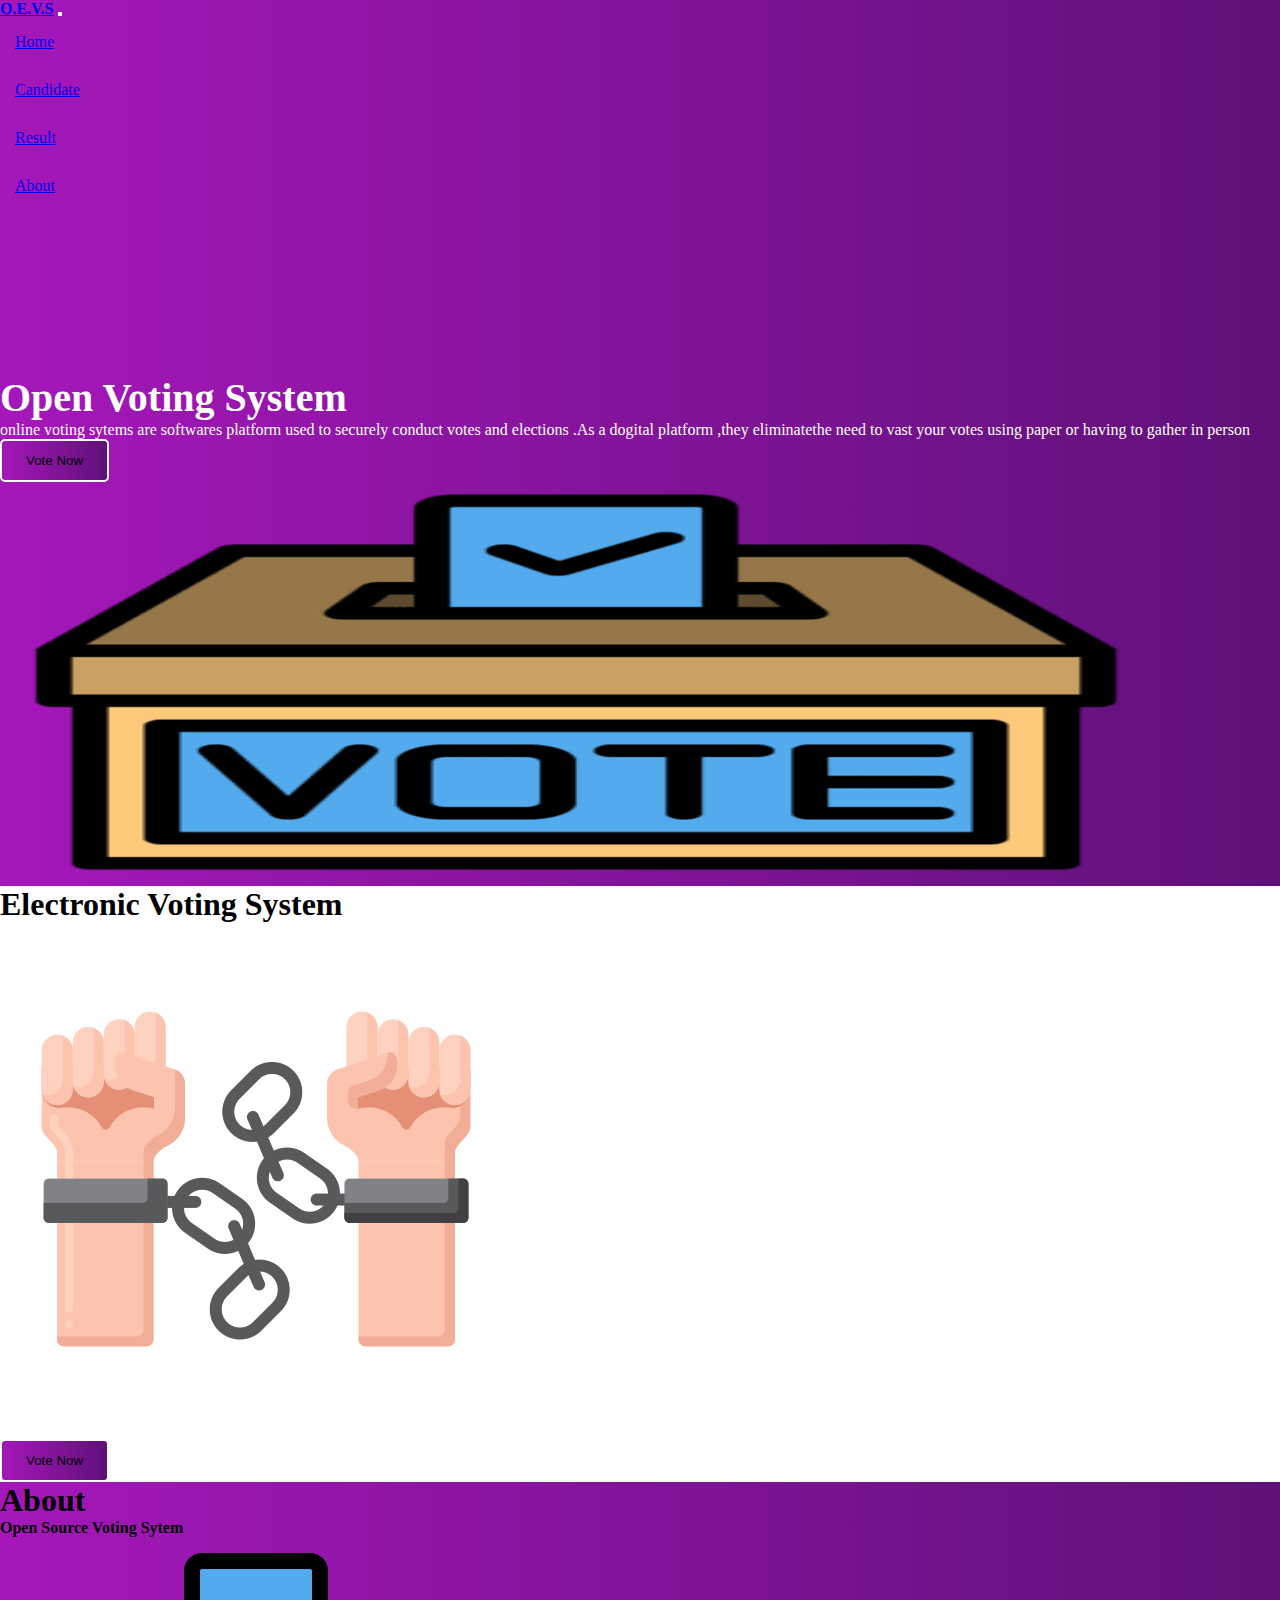
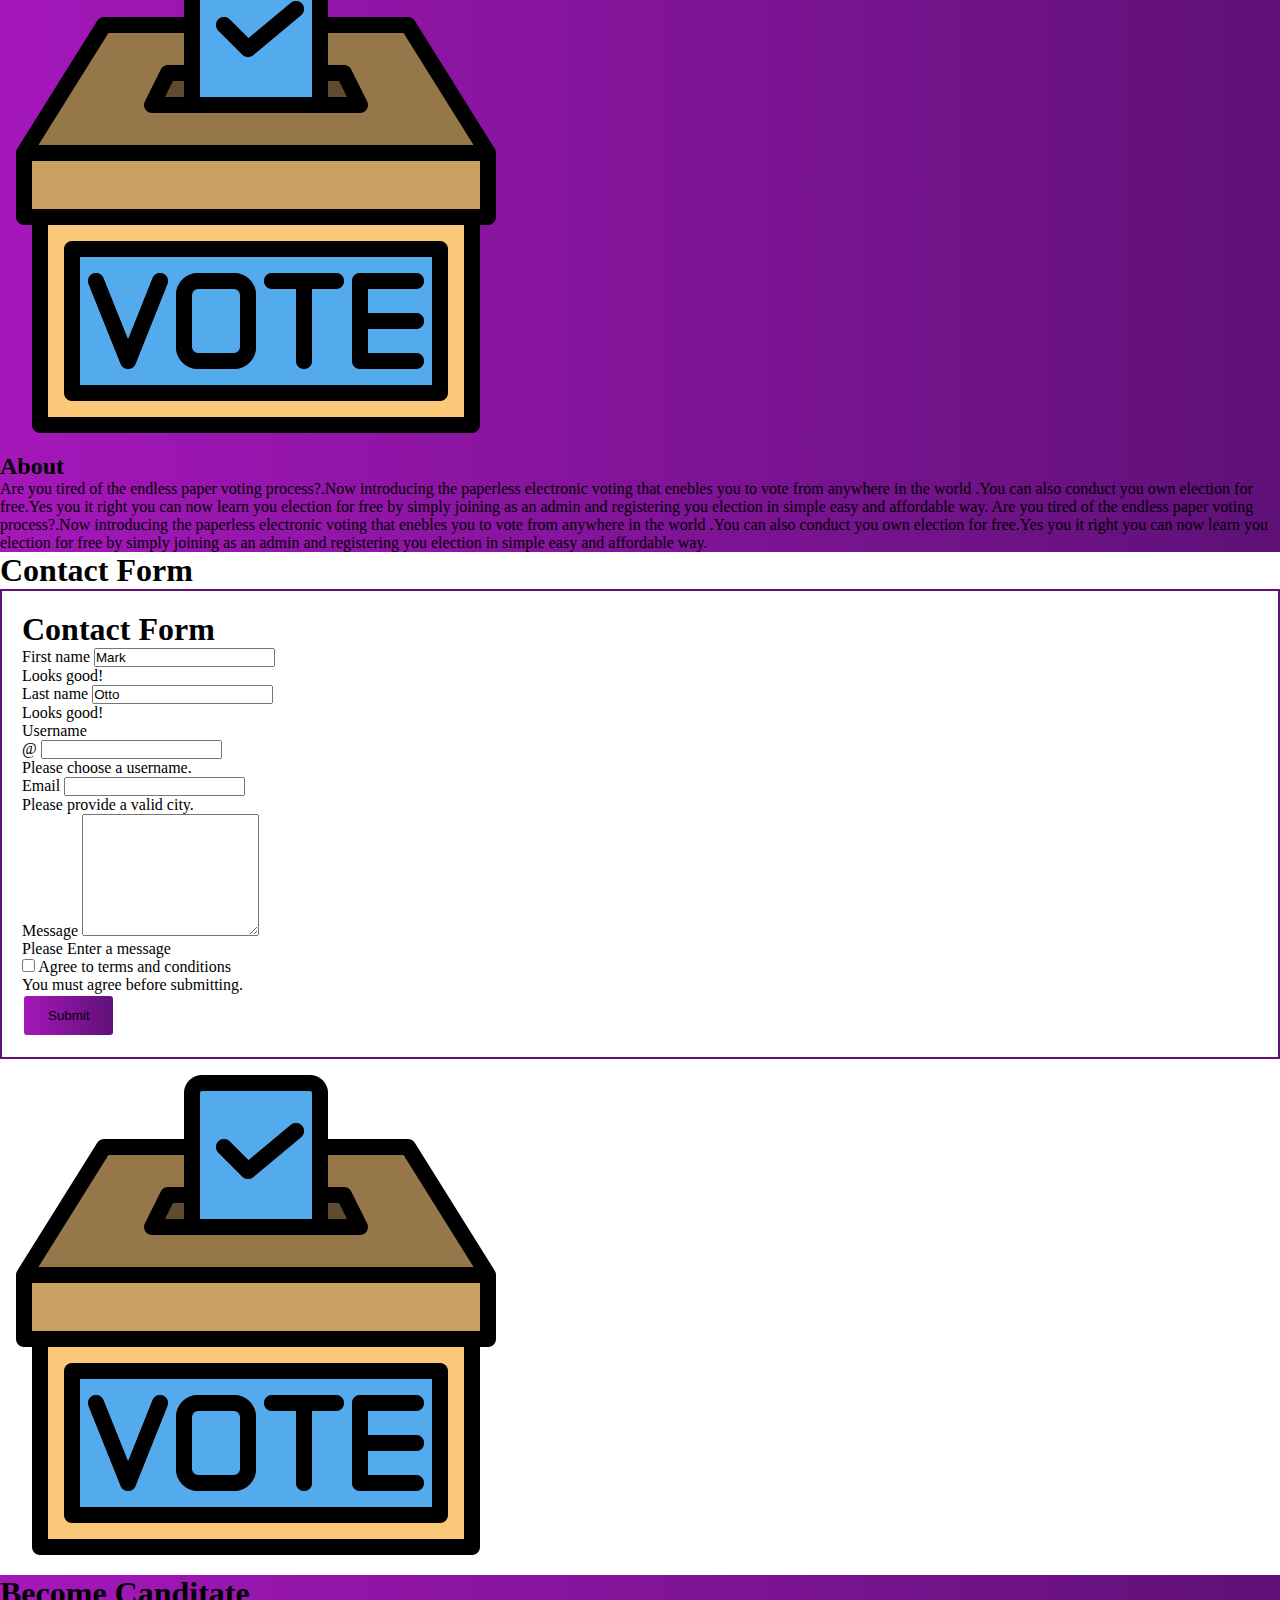
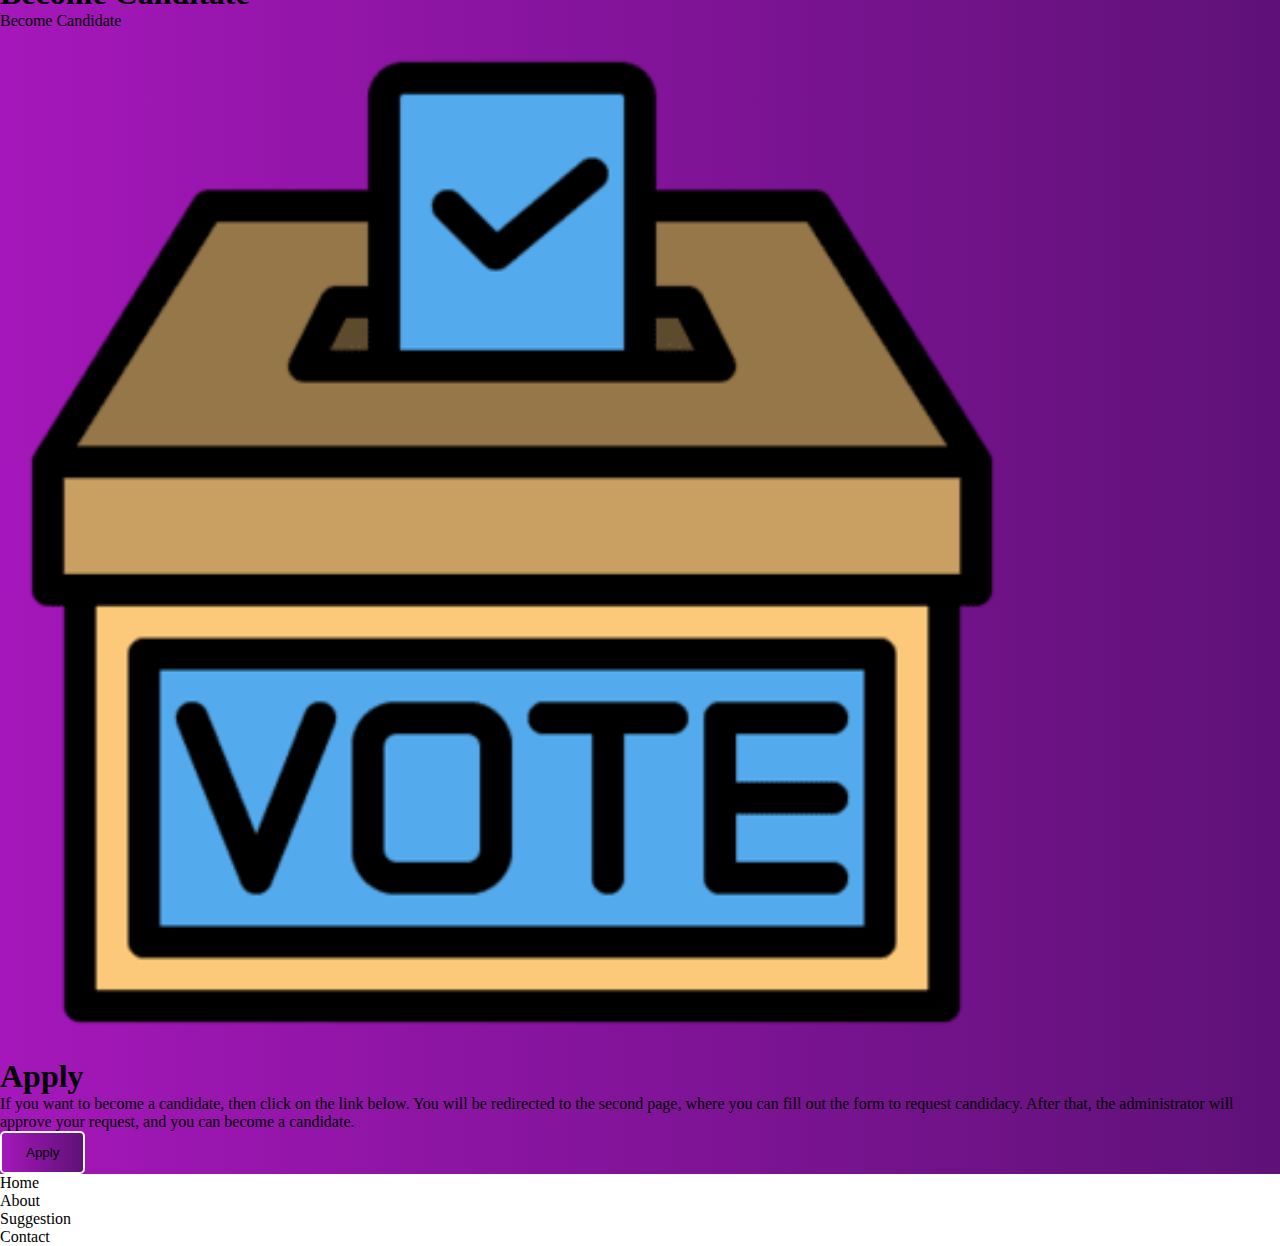
<file: online voting system/index.html>
<!doctype html>
<html lang="en">
<head>
    <title>Title</title>
    <!-- Required meta tags -->
    <meta charset="utf-8" />
    <meta name="viewport" content="width=device-width, initial-scale=1, shrink-to-fit=no" />
    <link rel="stylesheet" href="index.css"/>
    <!-- Bootstrap CSS v5.3.2 -->
    <link href="https://cdn.jsdelivr.net/npm/bootstrap@5.3.2/dist/css/bootstrap.min.css" rel="stylesheet" integrity="sha384-T3c6CoIi6uLrA9TneNEoa7RxnatzjcDSCmG1MXxSR1GAsXEV/Dwwykc2MPK8M2HN" crossorigin="anonymous" />
</head>

<body>
    <header>
        <!-- place navbar here -->
        <nav class="navbar navbar-expand-lg bg-body-tertiary navbar-dark">
            <div class="container-fluid">
              <a class="navbar-brand" href="#">O.E.V.S</a>
              <button class="navbar-toggler" type="button" data-bs-toggle="collapse" data-bs-target="#navbarSupportedContent" aria-controls="navbarSupportedContent" aria-expanded="false" aria-label="Toggle navigation">
                <span class="navbar-toggler-icon"></span>
              </button>
              <div class="collapse navbar-collapse" id="navbarSupportedContent">
                <ul class="navbar-nav ms-auto mb-2 mb-lg-0">
                  <li class="nav-item">
                    <a class="nav-link active" aria-current="page" href="#">Home</a>
                  </li>
                  <li class="nav-item">
                    <a class="nav-link" href="year.html">Candidate</a>
                  </li>
                  <li class="nav-item">
                    <a class="nav-link" href="#">Result</a>
                  </li>
                  <li class="nav-item">
                    <a class="nav-link" href="#">About</a>
                  </li>
                </ul>
          </nav>
        
    </header>
    <main>
      <section id="banner">
        <div class="container">
          <div class="row">
            <div class="col-md-6 text-center">
              <h1 class="bannerh1">Open Voting System</h1>
              <p>
                online voting sytems are softwares platform used to securely conduct votes and  elections .As a dogital
                platform ,they eliminatethe need to vast your votes  using paper or having to gather in person
              </p>
              <a herf=""><button class="votingBtn">Vote Now </button></a>
            </div>
            <div class="col-md-6 mb-5">
                <img src="voting-box (1).png" width="90%" height="400vh" alt="voting-box">
            </div>
          </div>
        </div>
        
      </section>
      <!--Voting section-->
      <div class="container">
        <div class="row">
            <div class="col-md-12 text-center">
                <div class="pt-5">
                    <h1 class="text-center font-weight-bold mt-5">Electronic Voting System</h1>
                    <div class="img ">
                        <img src="freedom.png" class="mx-auto d-block" />
                    </div>
                    <div class="text-center mt-2"> <!-- Adjust the margin-top value here -->
                        <a href="#"><button class="votingBtn">Vote Now</button></a>
                    </div>
                </div>
            </div>
        </div>
    </div>
    
    <!---about us section-->
    <section id="about" class="mt-5 pt-5">
      <div class="col-md-12">
        <h1 class="text-center text-white pt-5">About</h1>
        <h4 class="text-center text-white">Open Source Voting Sytem</h4>
      </div>
      <div class="container-fluid">
        <div class="row">
          <div class="pt-4 mb-5 col-md-6">
            <img class="pt-4" src="voting-box.png" width="" alt="about"/>
          </div>
          <div class="col-md-6 mx-auto">
            <h2 class="col-md-10 mt-5 pt-5 text-center text-white">About</h2>
            <p class="col-md-10 text-white text-centre">
              Are you tired of the endless paper voting process?.Now introducing the paperless electronic voting
              that enebles you to vote from anywhere in the world .You can also conduct you own election for free.Yes you
              it right you can now learn you election for free by simply joining as an admin and registering you election  in simple easy and affordable way.
              Are you tired of the endless paper voting process?.Now introducing the paperless electronic voting
              that enebles you to vote from anywhere in the world .You can also conduct you own election for free.Yes you
              it right you can now learn you election for free by simply joining as an admin and registering you election  in simple easy and affordable way.

            </p>
          </div>
        </div>
      </div>

    </section>
    <section>
      <div class="container">
        <div class="row">
          <div class="col-md-12">
            <div class="text-center pt-5 mb-5 pb-2 text-contact">
               <h1>Contact Form</h1>
            </div>
          </div>
          <div class="col-md-6">
           <div class="contact-form-home">
            <h1 class="text-center pt-3 pb-4">Contact Form</h1>
            <form class="row g-3 needs-validation" novalidate>
              <div class="col-md-4">
                <label for="validationCustom01" class="form-label">First name</label>
                <input type="text" class="form-control" id="validationCustom01" value="Mark" required>
                <div class="valid-feedback">
                  Looks good!
                </div>
              </div>
              <div class="col-md-4">
                <label for="validationCustom02" class="form-label">Last name</label>
                <input type="text" class="form-control" id="validationCustom02" value="Otto" required>
                <div class="valid-feedback">
                  Looks good!
                </div>
              </div>
              <div class="col-md-4">
                <label for="validationCustomUsername" class="form-label">Username</label>
                <div class="input-group has-validation">
                  <span class="input-group-text" id="inputGroupPrepend">@</span>
                  <input type="text" class="form-control" id="validationCustomUsername" aria-describedby="inputGroupPrepend" required>
                  <div class="invalid-feedback">
                    Please choose a username.
                  </div>
                </div>
              </div>
              <div class="col-md-10">
                <label for="validationCustom03" class="form-label">Email</label>
                <input type="text" class="form-control" id="validationCustom03" required>
                <div class="invalid-feedback">
                  Please provide a valid city.
                </div>
              </div>
             
              <div class="col-md-8">
                <label for="validationCustom05" class="form-label">Message</label>
                <textarea cols="20" rows="8" type="text" class="form-control" id="validationCustom05" required></textarea>
                <div class="invalid-feedback">
                  Please Enter a message
                </div>
              </div>
              <div class="col-12">
                <div class="form-check">
                  <input class="form-check-input" type="checkbox" value="" id="invalidCheck" required>
                  <label class="form-check-label" for="invalidCheck">
                    Agree to terms and conditions
                  </label>
                  <div class="invalid-feedback">
                    You must agree before submitting.
                  </div>
                </div>
              </div>
              <div class="col-12">
                <button class="submit-btn mt-2 mb-1" type="submit">Submit</button>
              </div>
            </form>
           </div>
            
          </div>
          <div class="col-md-6">
            <img src="voting-box.png">
          </div>
        </div>
      </div>
    </section>
    <!--candidate-->
    <section id="about" class="mt-5 pt-5">
      <div class="container">
        <div class="row">
          <div class="col-md-12 mt-5 mb-5">
            <h1 class="font-weight-bold text-center text-white">Become Canditate</h1>
            <p class="text-center text-white">Become Candidate</p>
          </div>
      <div class="container">
        <div class="row">
          <div class="col-md-6">
            <div class="img-candi-footer">
              <img src="voting-box (1).png" width="80%">
            </div>
          </div>
          <div class="col-md-6">
            <div class="text-white text-center candi-apply-text">
              <h1 class="mt-5 mb-2">Apply</h1>
              <p>If you want to become a candidate, then click on the link below. You will be redirected to the second page, where you can fill out the form to request candidacy. After that, the administrator will approve your request, and you can become a candidate.</p>
              <a href="#"><button class="votingBtn">Apply</button></a>
            </div>
          </div>
        </div>
      </div>
    </section>
    
    
    </main>
    <footer>
        <!-- place footer here -->
       <div class="container-fluid">
        <div class="row">
          <div class="col-md-6">
            <div class="footer-social">
              <ul class="d-flex list-unstyled p-2 footer-social">
                <li class="p-3">Home</li>
                <li class="p-3">About</li>
                <li class="p-3">Suggestion</li>
                <li class="p-3">Contact</li>
              </ul>
            </div>
          </div>
        </div>
       </div>
    </footer>
    <!-- Bootstrap JavaScript Libraries -->
    <script>// Example starter JavaScript for disabling form submissions if there are invalid fields
      (() => {
        'use strict'
      
        // Fetch all the forms we want to apply custom Bootstrap validation styles to
        const forms = document.querySelectorAll('.needs-validation')
      
        // Loop over them and prevent submission
        Array.from(forms).forEach(form => {
          form.addEventListener('submit', event => {
            if (!form.checkValidity()) {
              event.preventDefault()
              event.stopPropagation()
            }
      
            form.classList.add('was-validated')
          }, false)
        })
      })()
      </script>
    <script src="https://cdn.jsdelivr.net/npm/@popperjs/core@2.11.8/dist/umd/popper.min.js" integrity="sha384-I7E8VVD/ismYTF4hNIPjVp/Zjvgyol6VFvRkX/vR+Vc4jQkC+hVqc2pM8ODewa9r" crossorigin="anonymous"></script>
    <script src="https://cdn.jsdelivr.net/npm/bootstrap@5.3.2/dist/js/bootstrap.bundle.min.js" integrity="sha384-BBtl+eGJRgqQAUMxJ7pMwbEyER4l1g+O15P+16Ep7Q9Q+zqX6gSbd85u4mG4QzX+" crossorigin="anonymous"></script>
</body>
</html>
</file>
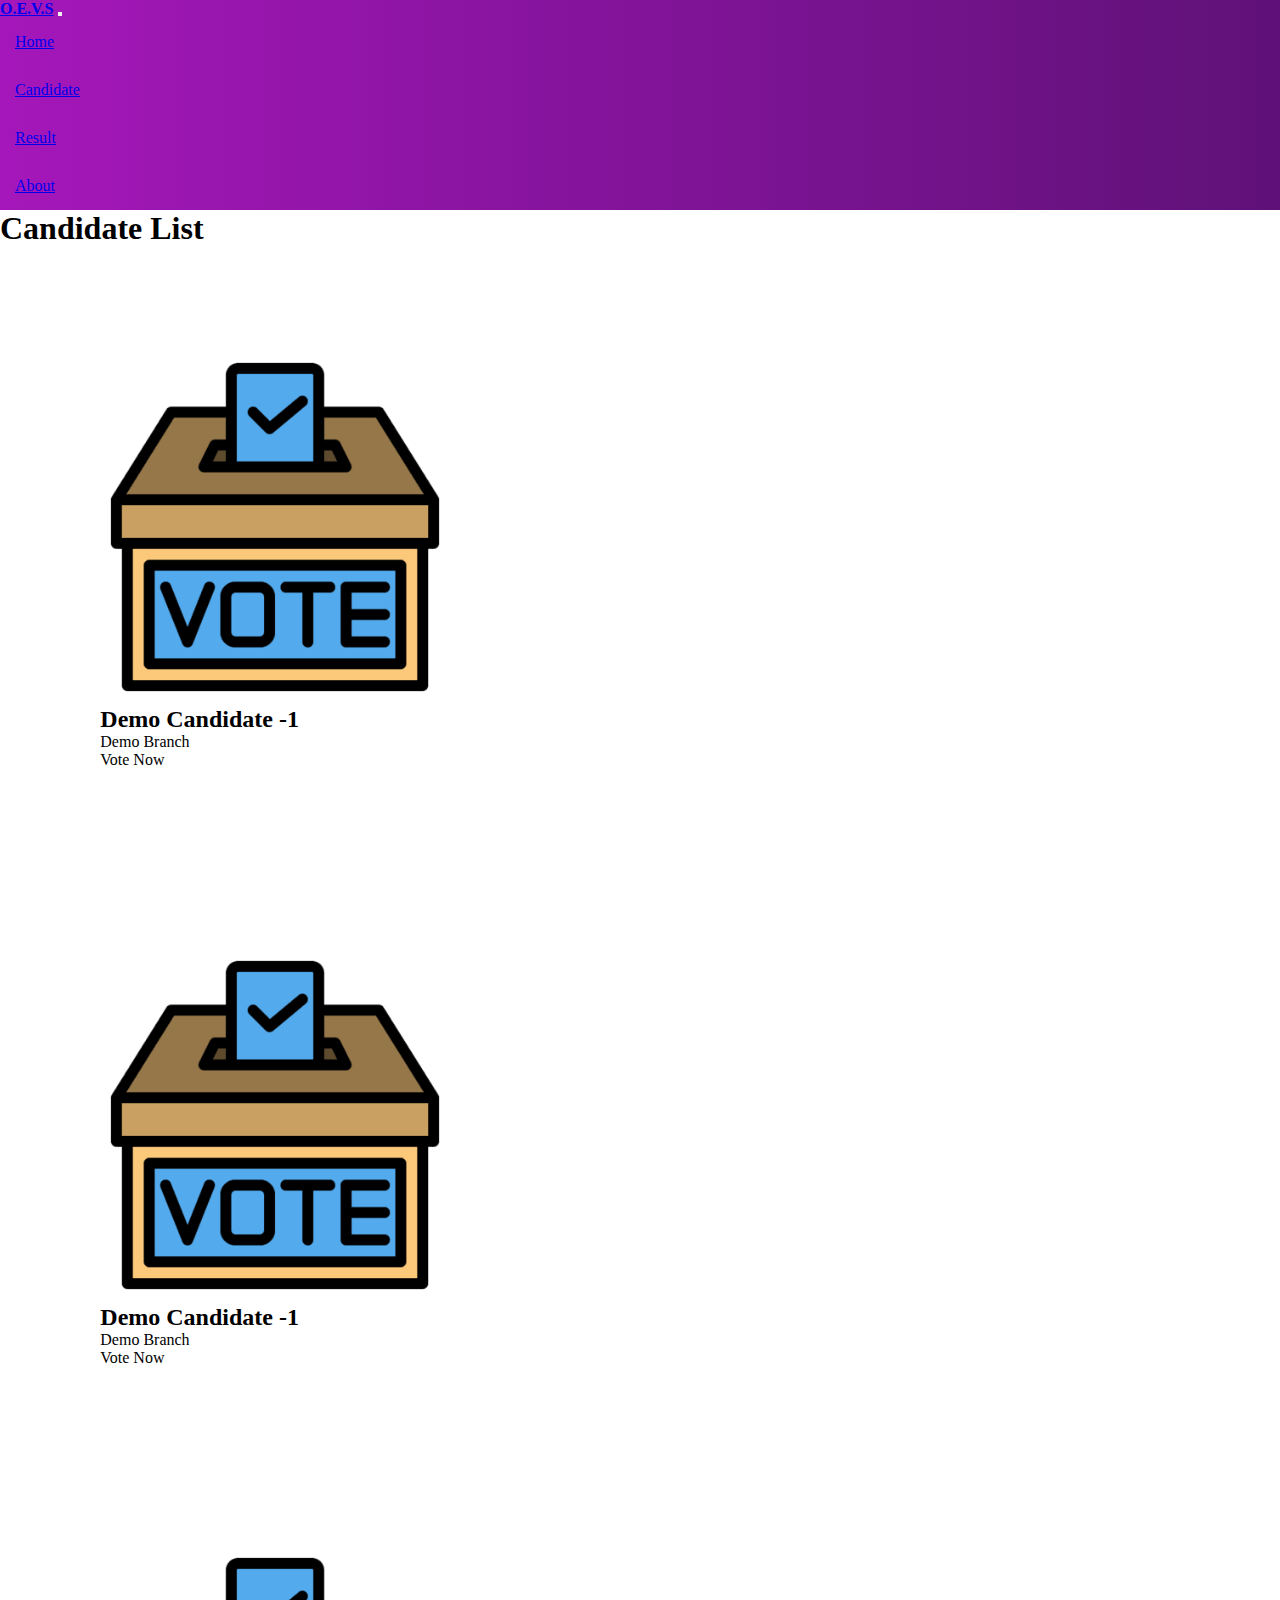
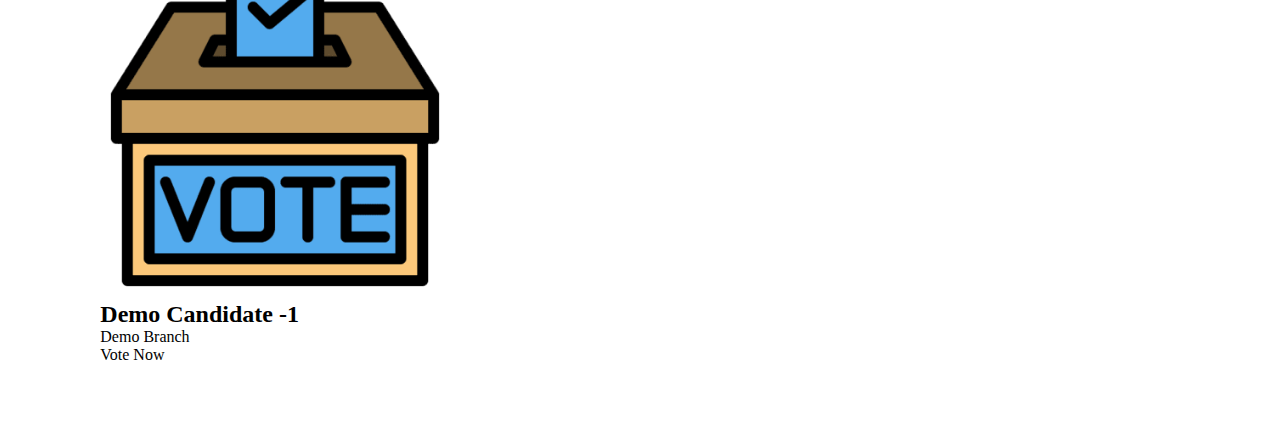
<file: online voting system/1st_candidate.html>
<!doctype html>
<html lang="en">
    <head>
        <title>Title</title>
        <!-- Required meta tags -->
        <meta charset="utf-8" />
        <meta
            name="viewport"
            content="width=device-width, initial-scale=1, shrink-to-fit=no"
        />
        <link rel="stylesheet" href="index.css"/>
        <!-- Bootstrap CSS v5.2.1 -->
        <link
            href="https://cdn.jsdelivr.net/npm/bootstrap@5.3.2/dist/css/bootstrap.min.css"
            rel="stylesheet"
            integrity="sha384-T3c6CoIi6uLrA9TneNEoa7RxnatzjcDSCmG1MXxSR1GAsXEV/Dwwykc2MPK8M2HN"
            crossorigin="anonymous"
        />
        <style>
            .card{
                margin:6%;
                padding:all 0.4s cubic-bezier(0.175,0.885,0.1);
                background-color:white;
                width:21.25%;
                border-radius:12px;
                box-shadow:0px 13px 10px -7 rgba(0,0,0,0.1);
            }
        </style>
    </head>

    <body>
        <header>
            <!-- place navbar here -->
            <nav class="navbar navbar-expand-lg bg-body-tertiary navbar-dark">
                <div class="container-fluid">
                  <a class="navbar-brand" href="#">O.E.V.S</a>
                  <button class="navbar-toggler" type="button" data-bs-toggle="collapse" data-bs-target="#navbarSupportedContent" aria-controls="navbarSupportedContent" aria-expanded="false" aria-label="Toggle navigation">
                    <span class="navbar-toggler-icon"></span>
                  </button>
                  <div class="collapse navbar-collapse" id="navbarSupportedContent">
                    <ul class="navbar-nav ms-auto mb-2 mb-lg-0">
                      <li class="nav-item">
                        <a class="nav-link " aria-current="page" href="index.html">Home</a>
                      </li>
                      <li class="nav-item">
                        <a class="nav-link  active" href="year.html">Candidate</a>
                      </li>
                      <li class="nav-item">
                        <a class="nav-link" href="#">Result</a>
                      </li>
                      <li class="nav-item">
                        <a class="nav-link" href="#">About</a>
                      </li>
                    </ul>
              </nav>
        </header>
        <main>
            <div class="container">
                <div class="row">
                    <div class="col-md-12">
                        <h1 class="text-center mt-5 mb-4">Candidate List</h1>
                    </div>
                    <div class="col-md-3" style="margin-left:25px; padding-top: 30px;">
                        <div class="card" style="width:18rem">
                            <img class="card-img-top" src="voting-box (1).png" alt="candidate" height="350px">
                                  <div class="card-body">
                                    <h2 class="card-title">Demo Candidate -1</h2>
                                    <p class="card-text">Demo Branch</p>
                                    <a class="btn btn-primary">Vote Now</a>
                                  </div>
                        </img>
                        </div>
                    </div>
                    <div class="col-md-3" style="margin-left:25px; padding-top: 30px;">
                        <div class="card" style="width:18rem">
                            <img class="card-img-top" src="voting-box (1).png" alt="candidate" height="350px">
                                  <div class="card-body">
                                    <h2 class="card-title">Demo Candidate -1</h2>
                                    <p class="card-text">Demo Branch</p>
                                    <a class="btn btn-primary">Vote Now</a>
                                  </div>
                        </img>
                        </div>
                    </div>
                    <div class="col-md-3" style="margin-left:25px; padding-top: 30px;">
                        <div class="card" style="width:18rem">
                            <img class="card-img-top" src="voting-box (1).png" alt="candidate" height="350px">
                                  <div class="card-body">
                                    <h2 class="card-title">Demo Candidate -1</h2>
                                    <p class="card-text">Demo Branch</p>
                                    <a class="btn btn-primary">Vote Now</a>
                                  </div>
                        </img>
                        </div>
                    </div>
                </div>
            </div>
        </main>
        <footer>
            <!-- place footer here -->
        </footer>
        <!-- Bootstrap JavaScript Libraries -->
        <script
            src="https://cdn.jsdelivr.net/npm/@popperjs/core@2.11.8/dist/umd/popper.min.js"
            integrity="sha384-I7E8VVD/ismYTF4hNIPjVp/Zjvgyol6VFvRkX/vR+Vc4jQkC+hVqc2pM8ODewa9r"
            crossorigin="anonymous"
        ></script>

        <script
            src="https://cdn.jsdelivr.net/npm/bootstrap@5.3.2/dist/js/bootstrap.min.js"
            integrity="sha384-BBtl+eGJRgqQAUMxJ7pMwbEyER4l1g+O15P+16Ep7Q9Q+zqX6gSbd85u4mG4QzX+"
            crossorigin="anonymous"
        ></script>
    </body>
</html>
</file>
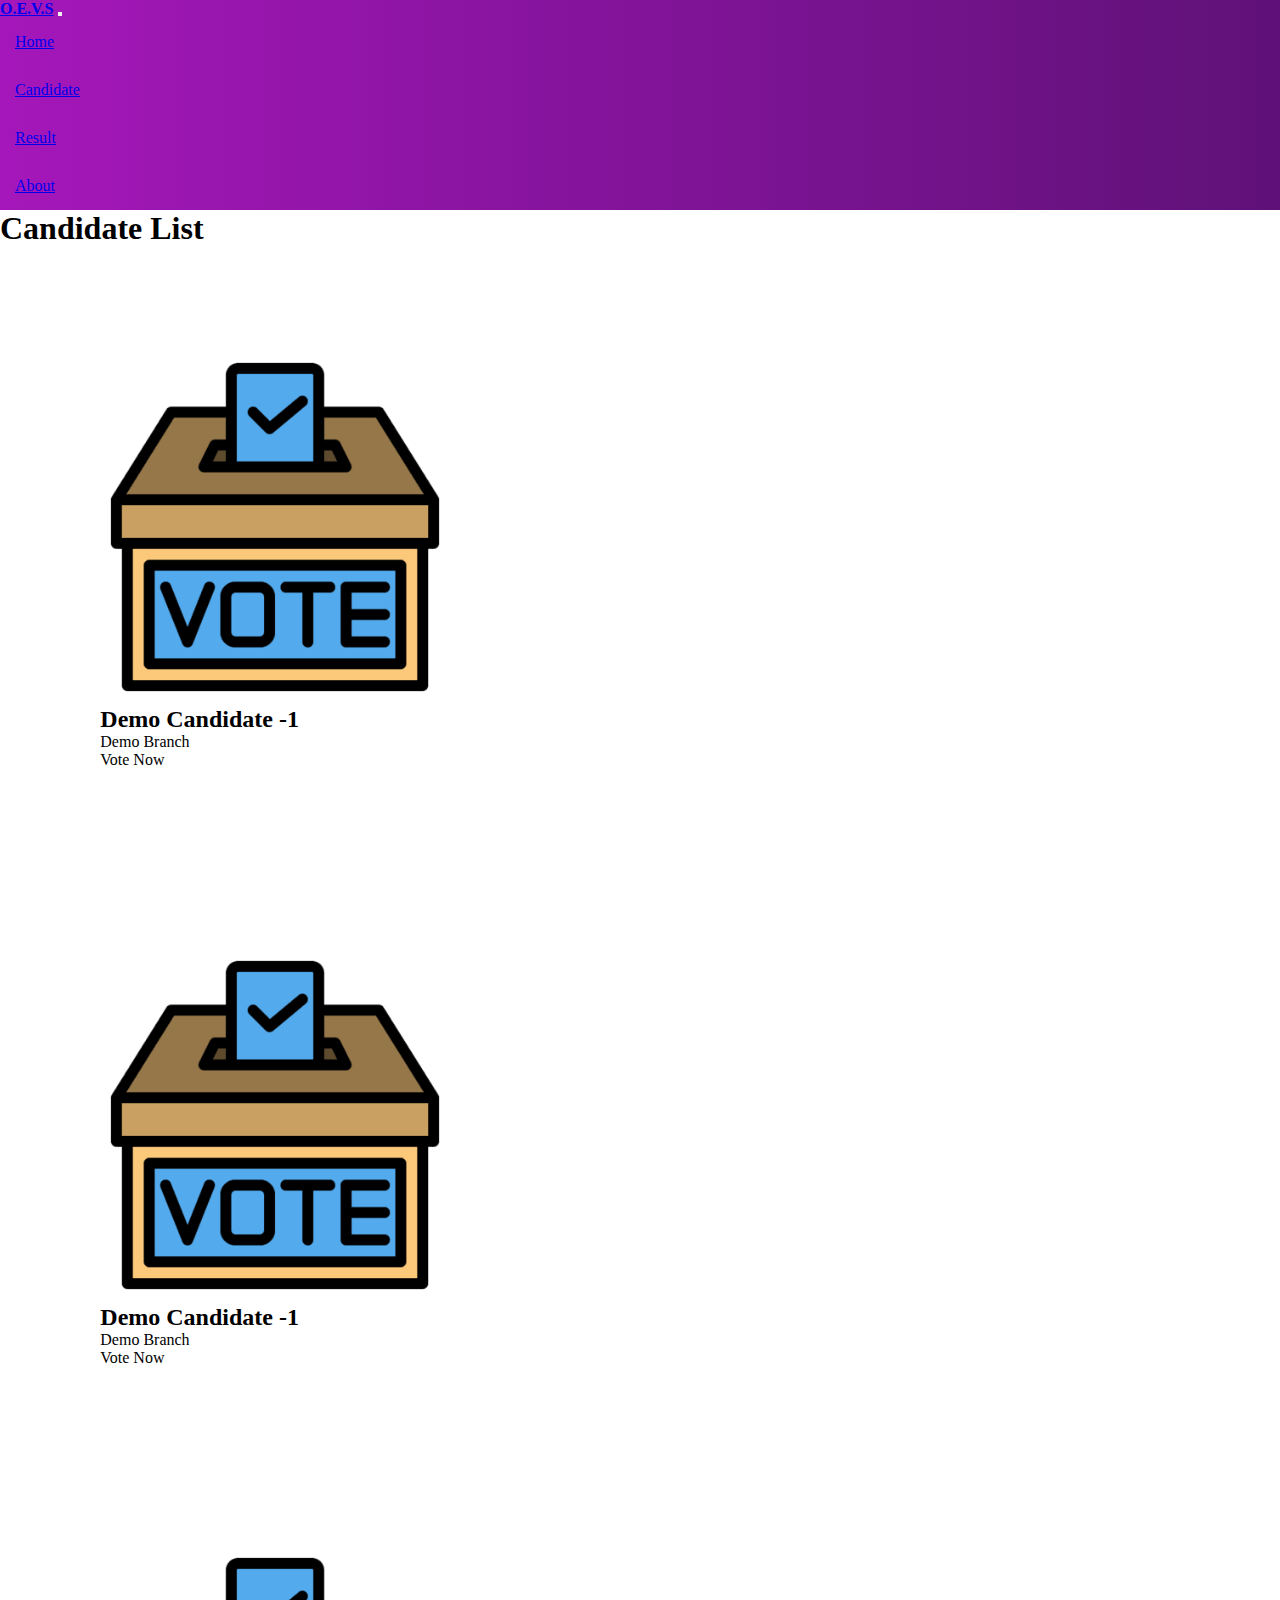
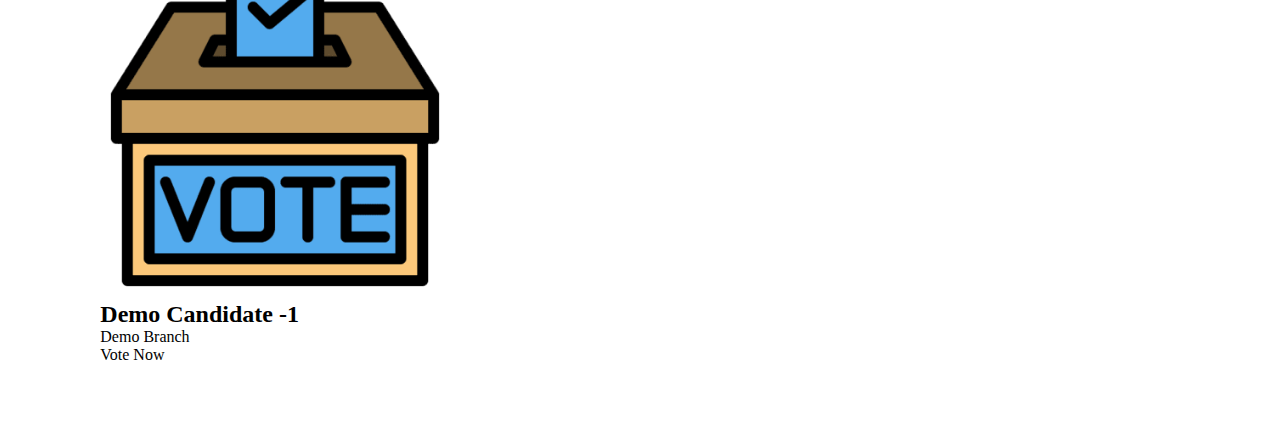
<file: online voting system/2nd_candidate.html>
<!doctype html>
<html lang="en">
    <head>
        <title>Title</title>
        <!-- Required meta tags -->
        <meta charset="utf-8" />
        <meta
            name="viewport"
            content="width=device-width, initial-scale=1, shrink-to-fit=no"
        />
        <link rel="stylesheet" href="index.css"/>
        <!-- Bootstrap CSS v5.2.1 -->
        <link
            href="https://cdn.jsdelivr.net/npm/bootstrap@5.3.2/dist/css/bootstrap.min.css"
            rel="stylesheet"
            integrity="sha384-T3c6CoIi6uLrA9TneNEoa7RxnatzjcDSCmG1MXxSR1GAsXEV/Dwwykc2MPK8M2HN"
            crossorigin="anonymous"
        />
        <style>
            .card{
                margin:6%;
                padding:all 0.4s cubic-bezier(0.175,0.885,0.1);
                background-color:white;
                width:21.25%;
                border-radius:12px;
                box-shadow:0px 13px 10px -7 rgba(0,0,0,0.1);
            }
        </style>
    </head>

    <body>
        <header>
            <!-- place navbar here -->
            <nav class="navbar navbar-expand-lg bg-body-tertiary navbar-dark">
                <div class="container-fluid">
                  <a class="navbar-brand" href="#">O.E.V.S</a>
                  <button class="navbar-toggler" type="button" data-bs-toggle="collapse" data-bs-target="#navbarSupportedContent" aria-controls="navbarSupportedContent" aria-expanded="false" aria-label="Toggle navigation">
                    <span class="navbar-toggler-icon"></span>
                  </button>
                  <div class="collapse navbar-collapse" id="navbarSupportedContent">
                    <ul class="navbar-nav ms-auto mb-2 mb-lg-0">
                      <li class="nav-item">
                        <a class="nav-link " aria-current="page" href="index.html">Home</a>
                      </li>
                      <li class="nav-item">
                        <a class="nav-link active" href="year.html">Candidate</a>
                      </li>
                      <li class="nav-item">
                        <a class="nav-link" href="#">Result</a>
                      </li>
                      <li class="nav-item">
                        <a class="nav-link" href="#">About</a>
                      </li>
                    </ul>
              </nav>
        </header>
        <main>
            <div class="container">
                <div class="row">
                    <div class="col-md-12">
                        <h1 class="text-center mt-5 mb-4">Candidate List</h1>
                    </div>
                    <div class="col-md-3" style="margin-left:25px; padding-top: 30px;">
                        <div class="card" style="width:18rem">
                            <img class="card-img-top" src="voting-box (1).png" alt="candidate" height="350px">
                                  <div class="card-body">
                                    <h2 class="card-title">Demo Candidate -1</h2>
                                    <p class="card-text">Demo Branch</p>
                                    <a class="btn btn-primary">Vote Now</a>
                                  </div>
                        </img>
                        </div>
                    </div>
                    <div class="col-md-3" style="margin-left:25px; padding-top: 30px;">
                        <div class="card" style="width:18rem">
                            <img class="card-img-top" src="voting-box (1).png" alt="candidate" height="350px">
                                  <div class="card-body">
                                    <h2 class="card-title">Demo Candidate -1</h2>
                                    <p class="card-text">Demo Branch</p>
                                    <a class="btn btn-primary">Vote Now</a>
                                  </div>
                        </img>
                        </div>
                    </div>
                    <div class="col-md-3" style="margin-left:25px; padding-top: 30px;">
                        <div class="card" style="width:18rem">
                            <img class="card-img-top" src="voting-box (1).png" alt="candidate" height="350px">
                                  <div class="card-body">
                                    <h2 class="card-title">Demo Candidate -1</h2>
                                    <p class="card-text">Demo Branch</p>
                                    <a class="btn btn-primary">Vote Now</a>
                                  </div>
                        </img>
                        </div>
                    </div>
                </div>
            </div>
        </main>
        <footer>
            <!-- place footer here -->
        </footer>
        <!-- Bootstrap JavaScript Libraries -->
        <script
            src="https://cdn.jsdelivr.net/npm/@popperjs/core@2.11.8/dist/umd/popper.min.js"
            integrity="sha384-I7E8VVD/ismYTF4hNIPjVp/Zjvgyol6VFvRkX/vR+Vc4jQkC+hVqc2pM8ODewa9r"
            crossorigin="anonymous"
        ></script>

        <script
            src="https://cdn.jsdelivr.net/npm/bootstrap@5.3.2/dist/js/bootstrap.min.js"
            integrity="sha384-BBtl+eGJRgqQAUMxJ7pMwbEyER4l1g+O15P+16Ep7Q9Q+zqX6gSbd85u4mG4QzX+"
            crossorigin="anonymous"
        ></script>
    </body>
</html>
</file>
<file: online voting system/index.css>
*{
     margin:0;
     padding:0;
     box-sizing: border-box;
     font-family: "poppin" sans-serif;
}
.navbar{
    background-image:linear-gradient(to right,#a517ba,#5f1178);
    color:white;
}
.navbar-brand{
    font-weight: bolder;
}
.nav-item{
    padding:15px;
    color: white;
}
.nav-link:hover{
    text-decoration: none;
    color:white;
}
.votingBtn{
    padding:12px 24px;
    background-image:linear-gradient(to right,#a517ba,#5f1178) ;
    border-radius:5px;
    border:2px white solid;
    transition: transform 250ms ease-in-out;
    margin-left: auto;

}
.votingBtn:hover{
    scale: (1.1);
}
.votingBtn.active{
    transform:scale(0.9);
}
#banner{
    background-image:linear-gradient(to right,#a517ba,#5f1178);
    color:white;
    padding-top: 5%;
}
.bannerh1{
    font-size:40px;
    font-weight:600;
    margin-top:100px;
}
#about{
    background-image:linear-gradient(to right,#a517ba,#5f1178);
}
.contact-form-home{
    border:2px #5f1178 solid;
    padding:20px;
}
.submit-btn{
    padding:12px 24px;
    background-image:linear-gradient(to right,#a517ba,#5f1178) ;
    border-radius:5px;
    border:2px white solid;
    transition: transform 250ms ease-in-out;
    margin-left: auto;
}
.footer-social{
    color:linear-gradient(to right, #a517ba, #5f1178);
}
</file>
